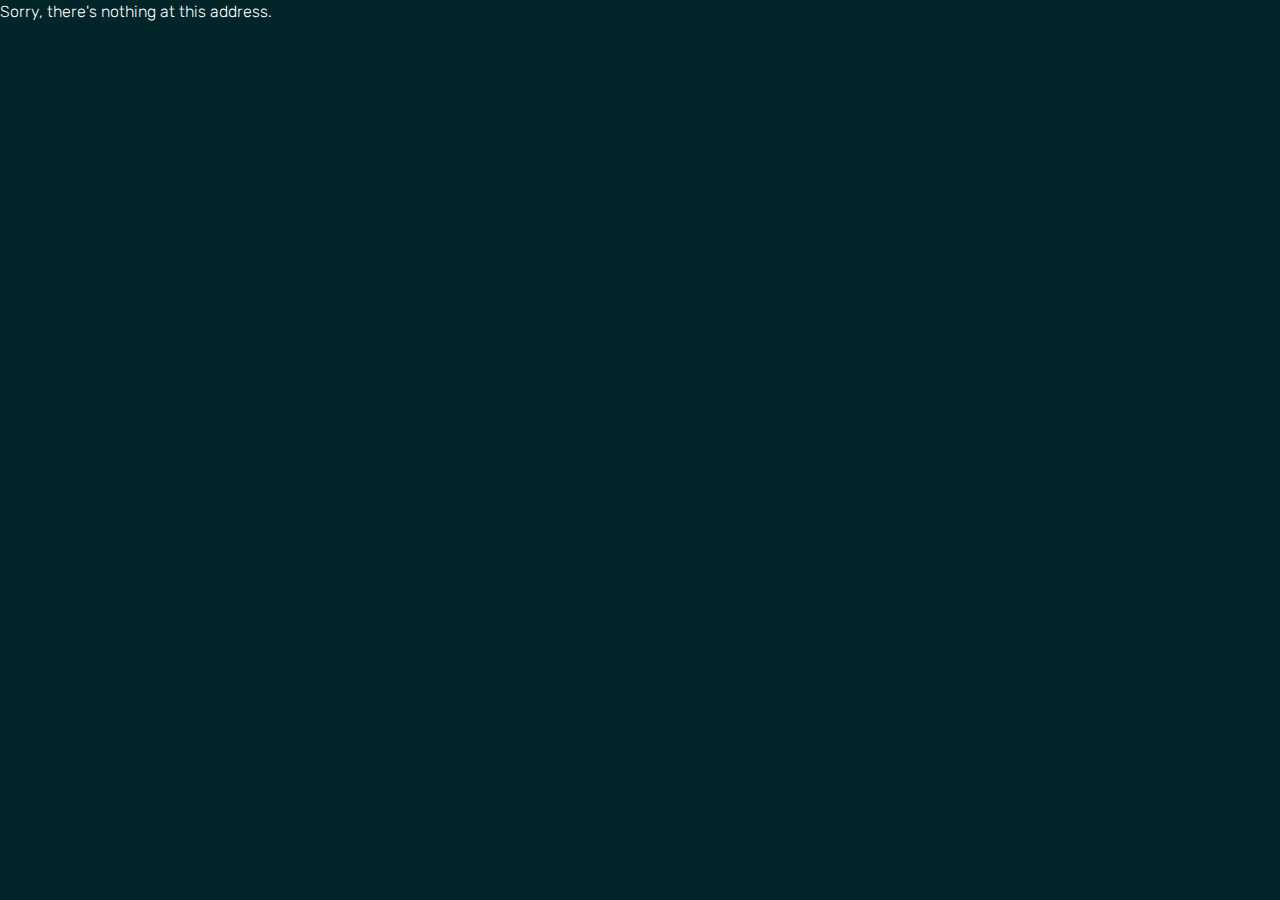
<file: wwwroot/index.html>
<!DOCTYPE html>
<html lang="en">

<head>
    <meta charset="utf-8" />
    <meta name="viewport" content="width=device-width, initial-scale=1.0, maximum-scale=1.0, user-scalable=no" />
    <title>MyPortfolio</title>
    <base href="/" />
    <link href="css/bootstrap/bootstrap.min.css" rel="stylesheet" />
    <link href="css/app.css" rel="stylesheet" />
    <link rel="icon" type="image/png" href="favicon.png" />
    <link href="MyPortfolio.styles.css" rel="stylesheet" />
    <link href="manifest.json" rel="manifest" />
    <link rel="apple-touch-icon" sizes="512x512" href="icon-512.png" />
    <link rel="apple-touch-icon" sizes="192x192" href="icon-192.png" />
    <script src="js/jsFunctions.js"></script>
</head>

<body>
    <div id="app">

    </div>
    <script src="_framework/blazor.webassembly.js"></script>
    <script>navigator.serviceWorker.register('service-worker.js');</script>
</body>

</html>
</file>
<file: wwwroot/css/app.css>
@import url('open-iconic/font/css/open-iconic-bootstrap.min.css');

* {
    box-sizing: border-box;
    margin: 0;
    padding: 0;
    scroll-behavior: smooth;
}

a{
    text-decoration: none;
    color: white;
}

body {
    width: 100%;
    height: 100vh;
    background-color: rgba(2, 37, 41);
    color: white;
}

.crome {
    background-color: green;
}

.croma {
    background-color: blue;
}

@font-face {
    font-family: Poppins;
    src: url('../fonts/Poppins/Poppins-Regular.ttf');
}

@font-face {
    font-family: PoppinsSemiBold;
    src: url('../fonts/Poppins/Poppins-SemiBold.ttf');
}

@font-face {
    font-family: Rubik;
    src: url('../fonts/Rubik/static/Rubik-Light.ttf');
}

@font-face {
    font-family: Pridi;
    src: url('../fonts/Pridi/Pridi-Regular.ttf');
}

h1 {
    font-family: Pridi;
    font-size: clamp(3em, 1.9em + 3vw, 6em);
}

h2 {
    font-family: Pridi;
    padding-bottom: 0.5em;
    font-size: clamp(1.7em, 1em + 2vw, 3em);
}

h3 {
    font-family: PoppinsSemiBold;
    font-size: clamp(1.8em, 1em + 2vw, 3em);
}




/* ---------------------------------------- Navbar */
nav {
    width: 100%;
    background-color: rgba(2, 37, 41, 0);
    position: fixed;
    display: flex;
    justify-content: space-between;
    align-items: center;
    padding: 25px 5%;
    transition: 500ms;
    z-index: 2;
}

.nav_active {
    transition: 500ms;
    background-color: rgba(14, 52, 62, 0.8);
    backdrop-filter: blur(10px);
    box-shadow: 0 0 10px rgb(5, 19, 24);
    z-index: 9;
}

.nav_brand {
    width: 45px;
    height: 45px;
    border-radius: 50%;
    border: solid 2px #5CE9FF;
    position: absolute;
    filter: grayscale(100%) contrast(130%);
}

.brand_cover {
    border-radius: 50%;
    background-color: #048da283;
    width: 45px;
    height: 45px;
    position: relative;
    z-index: 99;
    transition: 300ms ease;
}

    .brand_cover:hover {
        filter: contrast(120%);
        box-shadow: 0 0 10px #00FFFB, inset 0 0 10px #00F5F1;
        background-color: #00566300;
    }

.nav_active {
    transition: 500ms;
    background-color: rgba(14, 52, 62, 0.8);
    backdrop-filter: blur(10px);
    box-shadow: 0 0 10px rgb(5, 19, 24);
    z-index: 9;
}

.nav_links {
    margin-bottom: 0 !important ;
}

.nav_links li {
    font-family: Rubik;
    list-style: none;
    display: inline-block;
    padding: 0px 20px;
}

    .nav_links li a:hover {
        transition: all 0.5s ease 0s;
        color: #5CE9FF;
    }

.nav_menu_button {
    text-align: center;
}

    .nav_menu_button:hover {
        cursor: pointer;
    }

.nav_close {
    padding: 1em 5em 0 0;
}

.mobile_nav_links{
    display: none;
}

.switch {
    position: relative;
    display: inline-block;
    width: 40px;
    height: 24px;
}

    .switch input {
        opacity: 0;
        width: 0;
        height: 0;
    }

.slider {
    position: absolute;
    cursor: pointer;
    top: 0;
    left: 0;
    right: 0;
    bottom: 0;
    background-color: #71A253; /* green background start */
    -webkit-transition: .4s;
    transition: .4s;
}

    .slider:before {
        position: absolute;
        content: "";
        height: 16px;
        width: 16px;
        left: 4px;
        bottom: 4px;
        background-color: #FED766; /* yellow ball start */
        border: solid 2px white;
        -webkit-transition: .4s;
        transition: .4s;
    }

input:checked + .slider {
    background-color: #CC2936; /* red background checked */
}

input:focus + .slider {
    box-shadow: 0 0 1px #2196F3;
}

input:checked + .slider:before {
    -webkit-transform: translateX(16px);
    -ms-transform: translateX(16px);
    transform: translateX(16px);
    background-color: #124a9d; /* blue Ball checked */
    border: solid 2px white;
}

.slider.round {
    border-radius: 34px;
}

    .slider.round:before {
        border-radius: 50%;
    }



/* ---------------------------------------- Sidebar */
.mobile_side_menu {
    transition: width 300ms ease;
    height: 100vh;
    background-color: rgba(14, 52, 62, 0.98);
    float: right;
    position: fixed;
    right: 0;
    width: 50%;
    z-index: 9;
}

.mobile_side_links {
    list-style: none;
    padding-left: 4em;
    width: 100%;
    margin-top: 8em;
    height: 150px;
    font-family: Rubik;
    line-height: 50px;
    display: block;
}

.mobile_side_hidden {
    transition: width 300ms ease;
    height: 100vh;
    background-color: rgba(14, 52, 62, 0.98);
    float: right;
    position: fixed;
    right: 0;
    width: 0%;
    z-index: 9;
}

.nav_menu_button_close {
    padding: 15% 0 0 80%;
    display: inline-block;
}

    .nav_menu_button_close:hover {
        cursor: pointer;
    }



/* ---------------------------------------- Title */
.video_bg {
    position: absolute;
    top: 0;
    left: 0;
    min-width: 100%;
    min-height: 100%;
    z-index: -1;
}

.cover {
    position: relative;
    z-index: 1;
    overflow: hidden;
    min-height: 85vh;
    width: 100%;
}

.cover_elements {
    margin-top: 12em;
    margin: 15em 20em;
    width: 50%;
}

.social_buttons {
    margin: 3em 0;
}

.social_button {
    font-family: Rubik;
    background-color: transparent;
    color: white;
    text-align: center;
    padding: 0.5em 0em;
    width: 7em;
    border-radius: 100px;
    border: 1px solid white;
    transition: 300ms;
    text-decoration: none;
    display: inline-block;
}

    .social_button:hover {
            color: rgb(89, 219, 213);
            border: 1px solid rgb(89, 219, 213);
            transition: 300ms;
            cursor: pointer;
            box-shadow: 0 0 10px rgb(83, 251, 245), inset 0 0 10px rgb(83, 251, 245);
        }



/* ---------------------------------------- About and sections */
.pictures {
    border-radius: 3px;
}

p {
    font-family: Rubik
}

section {
    padding-top: 10em
}

.icon {
    height: 50px;
}

.project-card {
    background-color: rgba(14, 52, 62, 0.8);
    backdrop-filter: blur(10px);
    box-shadow: 0 0 10px rgb(5, 19, 24);
}



/* ---------------------------------------- Pictures */
.column {
    flex: 25%;
    max-width: 50%;
    padding: 0 4px;
}

.photo_row {
    display: flex;
    flex-wrap: wrap;
    padding: 0 4px;
}

.pictures {
    margin-top: 8px;
    vertical-align: middle;
    width: 100%;
}

.photo_row_mobile{
    display:none;
}


/* ---------------------------------------- Footer */
.footer {
    bottom: 0;
    padding: 3em 3em;
    background-color: #005663;
    height: 60vh;
    width: 100%;
    display: grid;
    margin-top: 8em;
}

.credits {
    margin-top: 5em;
}



/* ---------------------------------------- Responsivity */
@media screen and (max-width: 800px) {
    .nav_links {
        display: none;
    }

    .mobile_nav_links {
        display: inline block;
        list-style: none;
        padding: 0px 20px;
        display: inline-block;
        margin-bottom: 0 !important;
    }

    .video_bg {
        position: absolute;
        top: -500px;
        left: -800px;
        min-width: 100%;
        min-height: 100%;
        z-index: -1;
    }

    .cover {
        position: relative;
        z-index: 1;
        overflow: hidden;
        min-height: 60vh;
        width: 100%;
    }

    .cover_elements {
        margin-top: 11em;
        text-align: center;
        padding-left: 0;
    }

    .social_buttons {
        width: 85%;
        margin: 3em auto;
    }

    .social_button {
        width: 6em;
        border: 1px solid white;
    }

    section {
        padding-top: 5em;
        padding-bottom: 7em
    }

    .photo_row{
        display: none;
    }

    .photo_row_mobile {
        display: flex;
    }
}

@media screen and (min-width: 801px) and (max-width: 1080px) {
    .social_buttons {
        /*width: 50%;*/
    }
}
</file>
